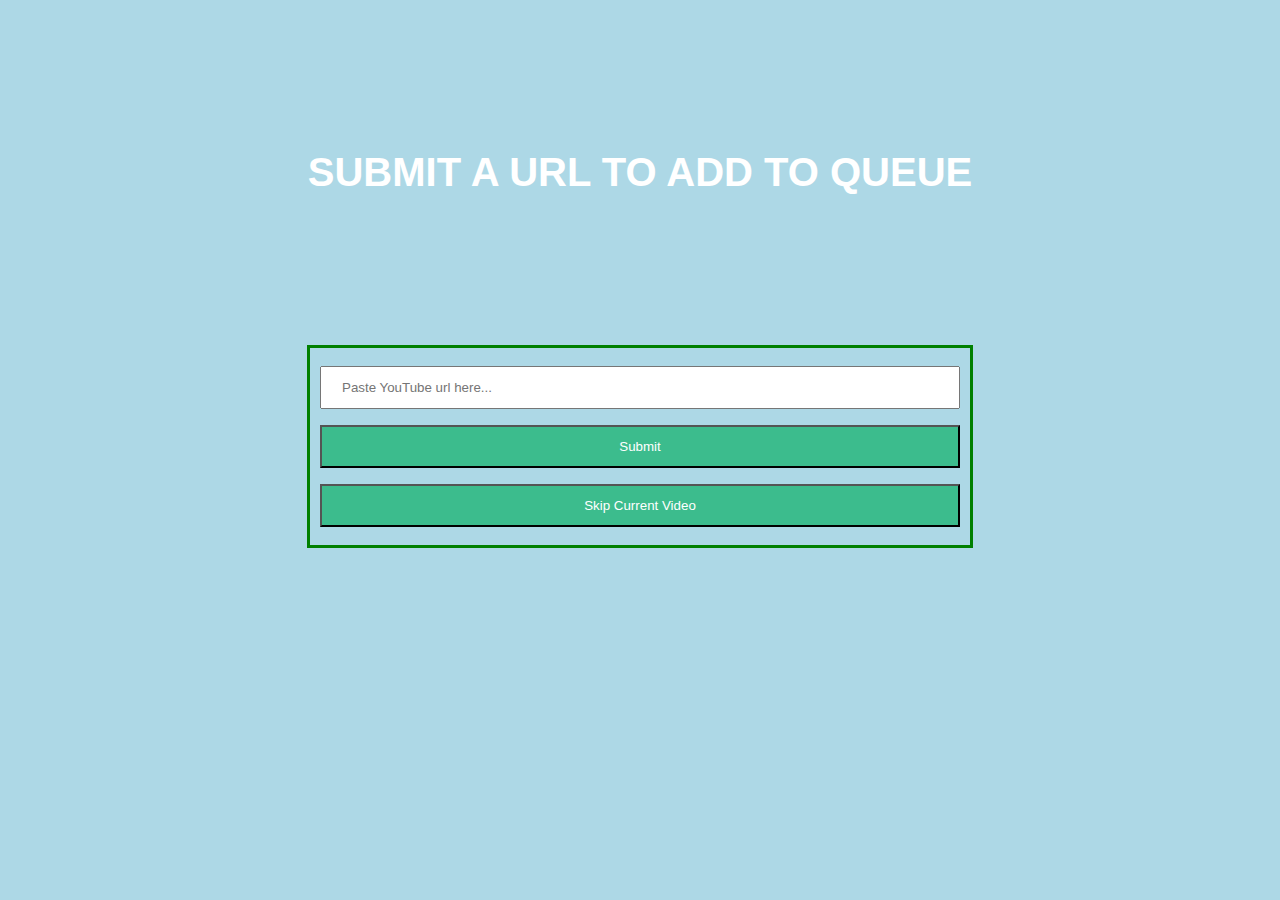
<file: index.html>
<html>
<head>
<title>Youtube App</title>
<link href="static/style.css" rel="stylesheet" type="text/css">
<head>
<body>
        <header>
                <h1> SUBMIT A URL TO ADD TO QUEUE</h1>
                <div>
                        <form method="POST">
                                <input name="text" placeholder="Paste YouTube url here...">
                                <input type="submit">
                        </form>
                        <form method="GET">
                                <input type="submit" value="Skip Current Video">
                        </form>
                </div>
        </header>
</body>
</file>
<file: static/style.css>
*
{
        margin: 0;
        padding: 0;
}
header
{
        background-color: lightblue;
        height: 100vh;
        background-size: cover;
}
h1
{
        padding: 150px 30px; 
        color:white;
        text-transform: uppercase;
        font-family: Arial, Helvetica, sans-serif;
        font-size: 40px;
        text-align: center;
}
div {
  margin: auto;
  width: 50%;
  border: 3px solid green;
  padding: 10px;
}
input {
        font-family: Arial, Helvetica, sans-serif;
        width: 100%;
        padding: 12px 20px;
        margin: 8px 0;
        box-sizing: border-box;
}

input[type=submit] {  
  background-color: #3CBC8D;
  color: white;
}
input[type=text] {
  background-color: white;
  background-image: url('searchicon.png');
  background-position: 10px 10px; 
  background-repeat: no-repeat;
  padding-left: 40px;
}
</file>
